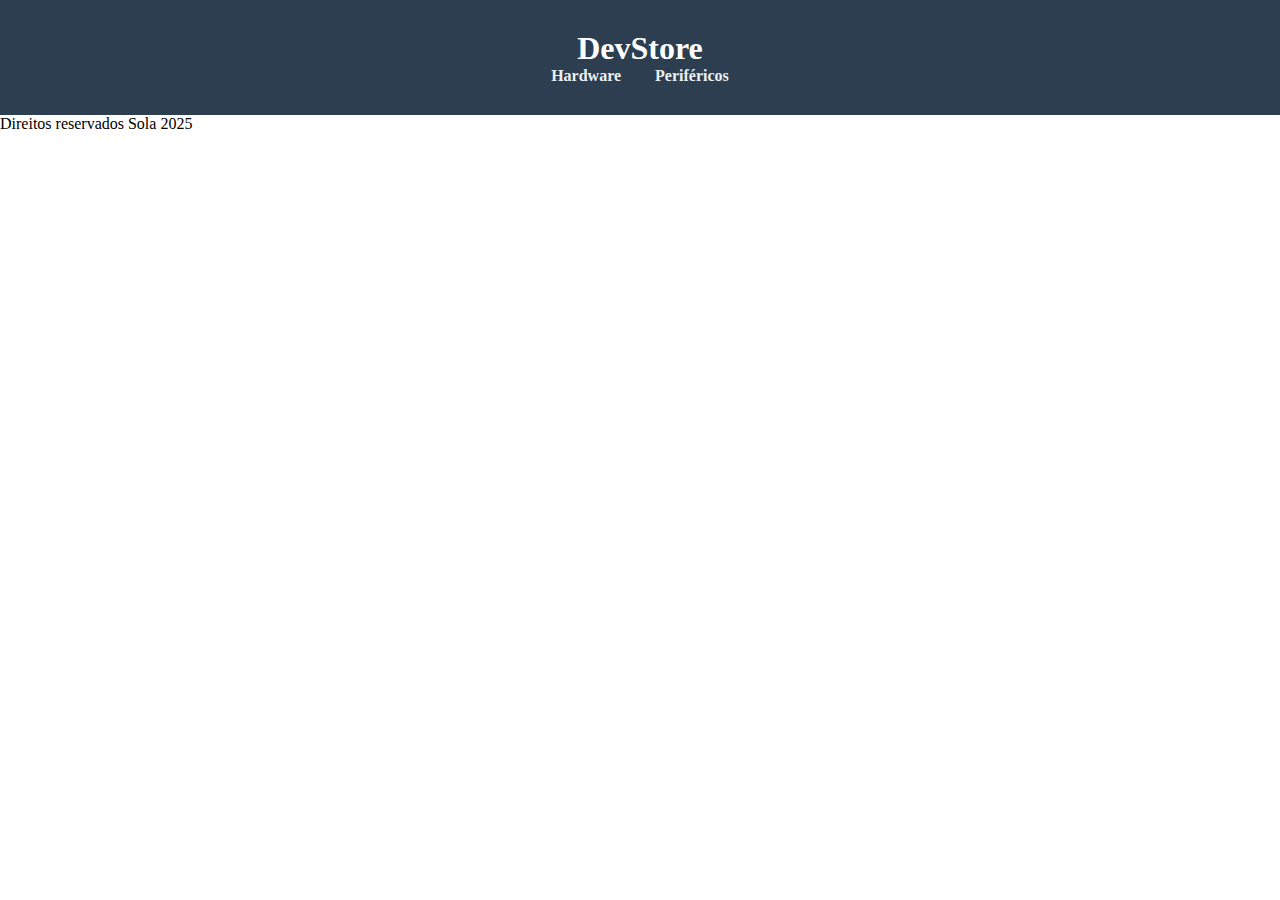
<file: aula 1/DevStore/index.html>
<!DOCTYPE html>
<html lang="pt-br">
<head>
    <meta charset="UTF-8">
    <meta name="viewport" content="width=device-width, initial-scale=1.0">
    <title>DevStore</title>
    <link rel="stylesheet" href="src/styles/styles.css">
</head>
<body>
    <header id="topo-loja"> 
        <h1> DevStore </h1>
        <nav>
            <a href="#" class="link-menu">Hardware </a>
            <a href="#" class="link-menu">Periféricos </a>
        </nav>
    </header>
    <main>
        <section class="vitrine"> 

        </section>
    </main>
    <footer>
        <p> Direitos reservados Sola 2025 </p>
    </footer>
</body>
</html>
</file>
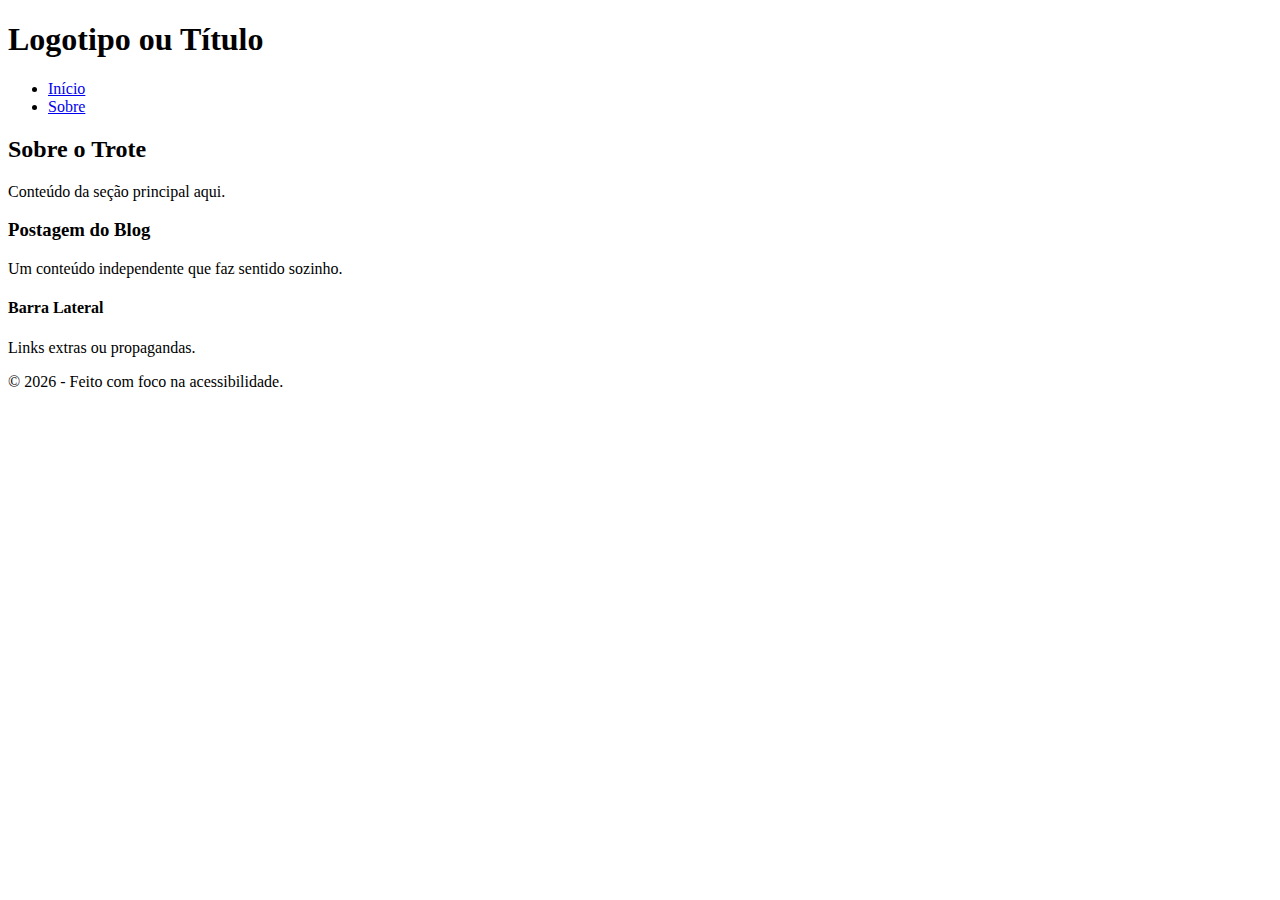
<file: aula 3/exemplos/index.html>
<!DOCTYPE html>
<html lang="pt-br">
<head>
    <meta charset="UTF-8">
    <meta name="viewport" content="width=device-width, initial-scale=1.0">
    <link rel="stylesheet" href="src/styles/styles.css">
    <title> testes responsividade </title>
</head>
<body>

    <header>
        <h1>Logotipo ou Título</h1>
        <nav>

























            
            <ul>
                <li><a href="#">Início</a></li>
                <li><a href="#">Sobre</a></li>
            </ul>
        </nav>
    </header>

    <main>
        <section>
            <h2>Sobre o Trote</h2>
            <p>Conteúdo da seção principal aqui.</p>
        </section>

        <article>
            <h3>Postagem do Blog</h3>
            <p>Um conteúdo independente que faz sentido sozinho.</p>
        </article>

        <aside>
            <h4>Barra Lateral</h4>
            <p>Links extras ou propagandas.</p>
        </aside>
    </main>

    <footer>
        <p>&copy; 2026 - Feito com foco na acessibilidade.</p>
    </footer>

</body>
</html>
</file>
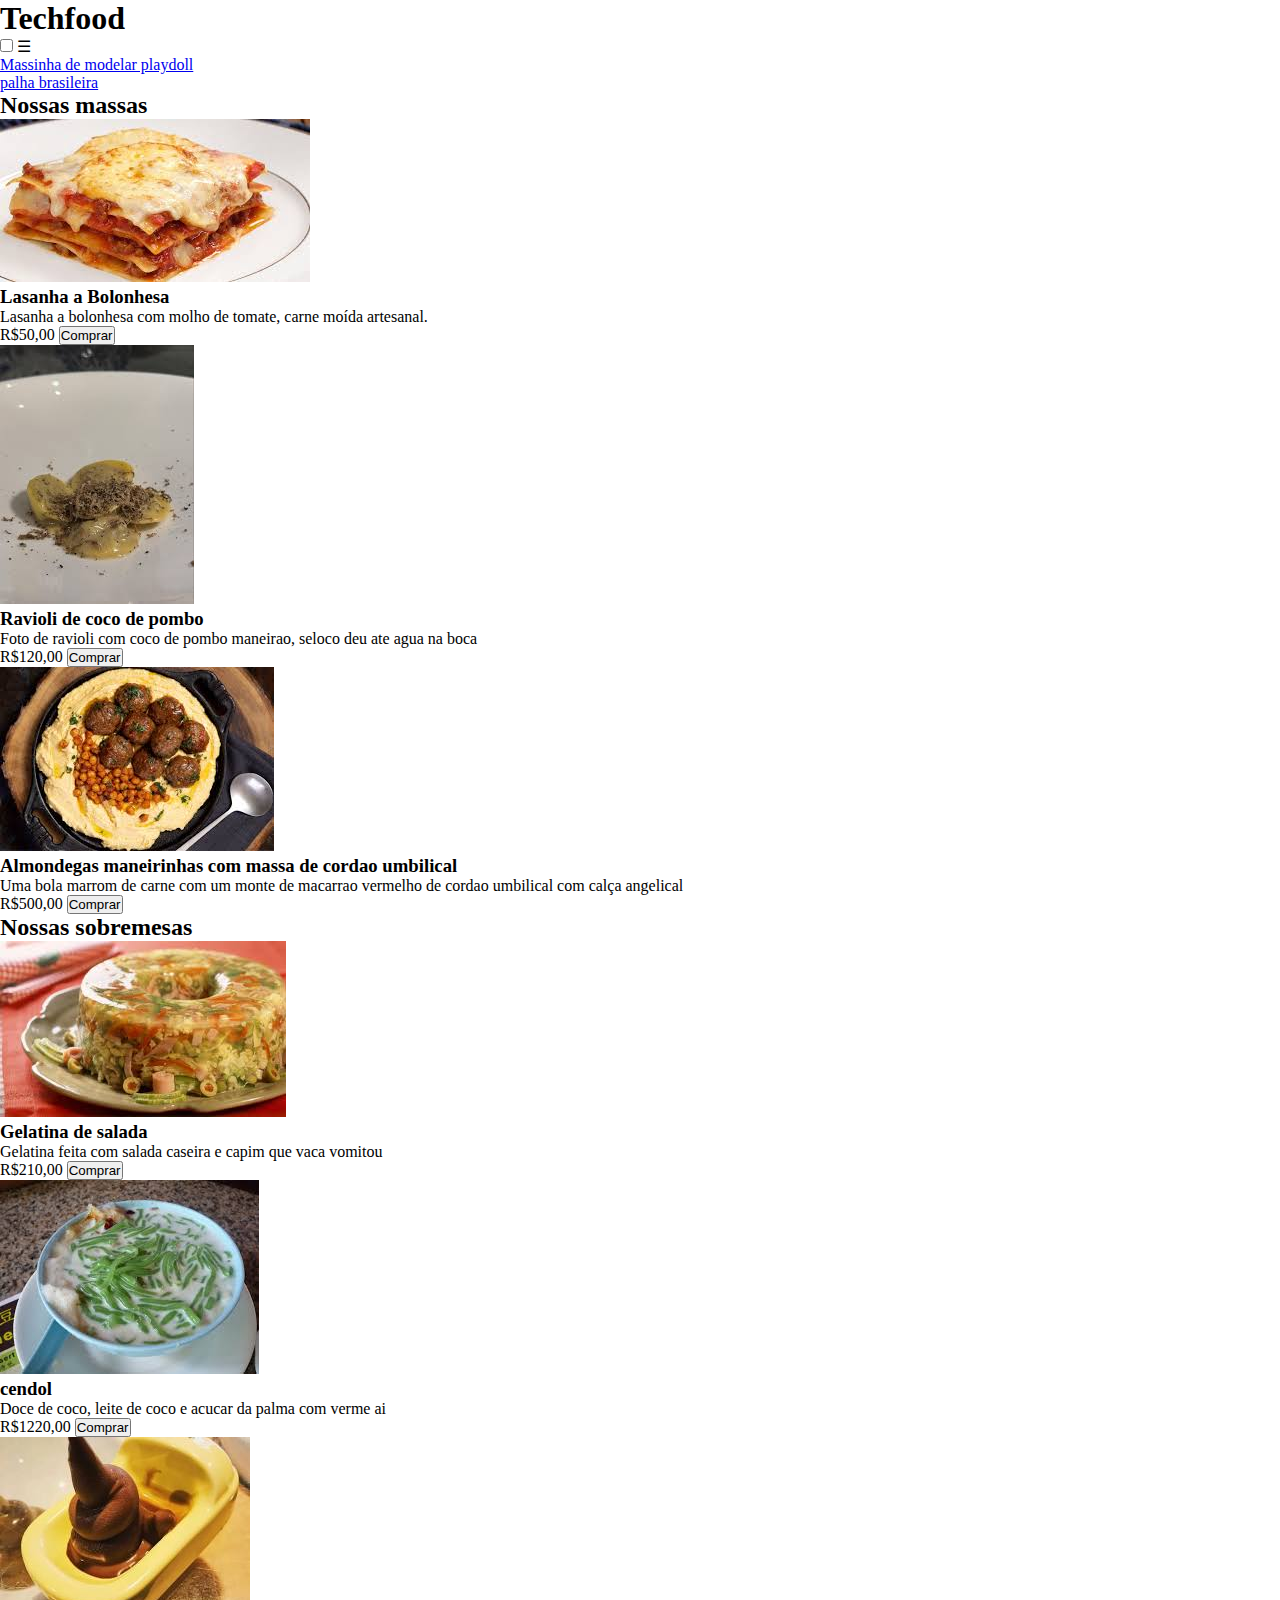
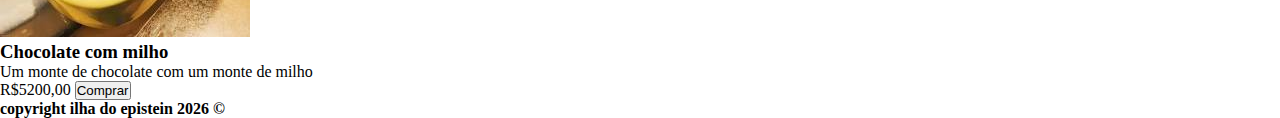
<file: aula 3/exemplos/2/index.html>
<!DOCTYPE html>
<html lang="pt-br">
<head>
    <meta charset="UTF-8">
    <meta name="viewport" content="width=device-width, initial-scale=1.0">
    <title>restaurante maneiro com comida maneira</title>
    <link rel="stylesheet" href="src/styles/styles.css">
</head>
<body>
    <header class="topo-loja"> 
        <h1> <strong> Techfood </strong></h1>
        <input type="checkbox" id="bt_mn">
        <label for="bt_mn" id="label_mn">&#9776 </label>
        <nav id="menu">
            <ul>
                <li> <a href="secao-massas">Massinha de modelar playdoll</a></li>
                <li> <a href="secao-sobremesas"> palha brasileira</a></li>
            </ul>
        </nav>
    </header>
    <main>
        <section id="secao-massas">
            <h2 class="titulo-secao"> Nossas massas </h2>
            <div class="vitrine-grid">
                 <article class="card">
                    <img src="./src/imgs/lasanha.jpg" alt="foto de lasanha maneira">
                    <h3> Lasanha a Bolonhesa </h3>
                    <p class="desc"> Lasanha a bolonhesa com molho de tomate, carne moída artesanal. </p>
                    <span class="preco"> R$50,00 </span>
                    <button class="bt_pedido"> Comprar </button>
            </article>
            <article class="card">
                    <img src="./src/imgs/ravioli.jpg" alt="foto de ravioli maneiro">
                    <h3> Ravioli de coco de pombo </h3>
                    <p class="desc"> Foto de ravioli com coco de pombo maneirao, seloco deu ate agua na boca </p>
                    <span class="preco"> R$120,00 </span>
                    <button class="bt_pedido"> Comprar </button>
            </article>
            <article class="card">
                    <img src="./src/imgs/almondegasjpg.jpg" alt="Almondegas maneiras">
                    <h3> Almondegas maneirinhas com massa de cordao umbilical</h3>
                    <p class="desc"> Uma bola marrom de carne com um monte de macarrao vermelho de cordao umbilical com calça angelical </p>
                    <span class="preco"> R$500,00 </span>
                    <button class="bt_pedido"> Comprar </button>
            </article>
        </div>
        </section>

           <section id="secao-sobremesas">
            <h2 class="titulo-secao"> Nossas sobremesas </h2>
            <div class="vitrine-grid">
                 <article class="card">
                    <img src="./src/imgs/gelatina de salada vomitada.jpg" alt="foto de capim vomitado">
                    <h3> Gelatina de salada </h3>
                    <p class="desc"> Gelatina feita com salada caseira e capim que vaca vomitou </p>
                    <span class="preco"> R$210,00 </span>
                    <button class="bt_pedido"> Comprar </button>
            </article>
            <article class="card">
                    <img src="./src/imgs/cendol.jpg" alt="foto do doce cendol que e um monte de verme feio">
                    <h3> cendol  </h3>
                    <p class="desc"> Doce de coco, leite de coco e acucar da palma com verme ai </p>
                    <span class="preco"> R$1220,00 </span>
                    <button class="bt_pedido"> Comprar </button>
            </article>
            <article class="card">
                    <img src="./src/imgs/chocolate com milho2.jpg" alt="barra de chocolate com milho">
                    <h3> Chocolate com milho</h3>
                    <p class="desc"> Um monte de chocolate com um monte de milho </p>
                    <span class="preco"> R$5200,00 </span>
                    <button class="bt_pedido"> Comprar </button>
            </article>
        </div>
        </section>
    </main>
    <footer id="rodape"> 
        <div class="info-footer"> 
            <p><strong> copyright ilha do epistein 2026 © </strong></p>
        </div>
    </footer>
</body>
</html>
</file>
<file: aula 1/DevStore/src/styles/styles.css>
* {
    padding: 0;
    margin: 0;
    box-sizing: border-box;
}
    #topo-loja {
    background-color: #2c3e50;
    color: white;
    padding: 30px;
    text-align: center;
}

.link-menu {
    color: #ecf0f1;
    text-decoration: none;
    margin: 0 15px;
    font-weight: bold;
}
</file>
<file: aula 3/exemplos/src/styles/styles.css>
body { background-color: white; }


@media (max-width: 600px) {
body { background-color: chartreuse; }
}
</file>
<file: aula 3/exemplos/2/src/styles/styles.css>
* {
    padding: 0;
    margin: 0;
    box-sizing: border-box;
}

#topo-loja {
    background-color: #2c3e50;
    color: white;
    padding: 20px;
}
</file>
